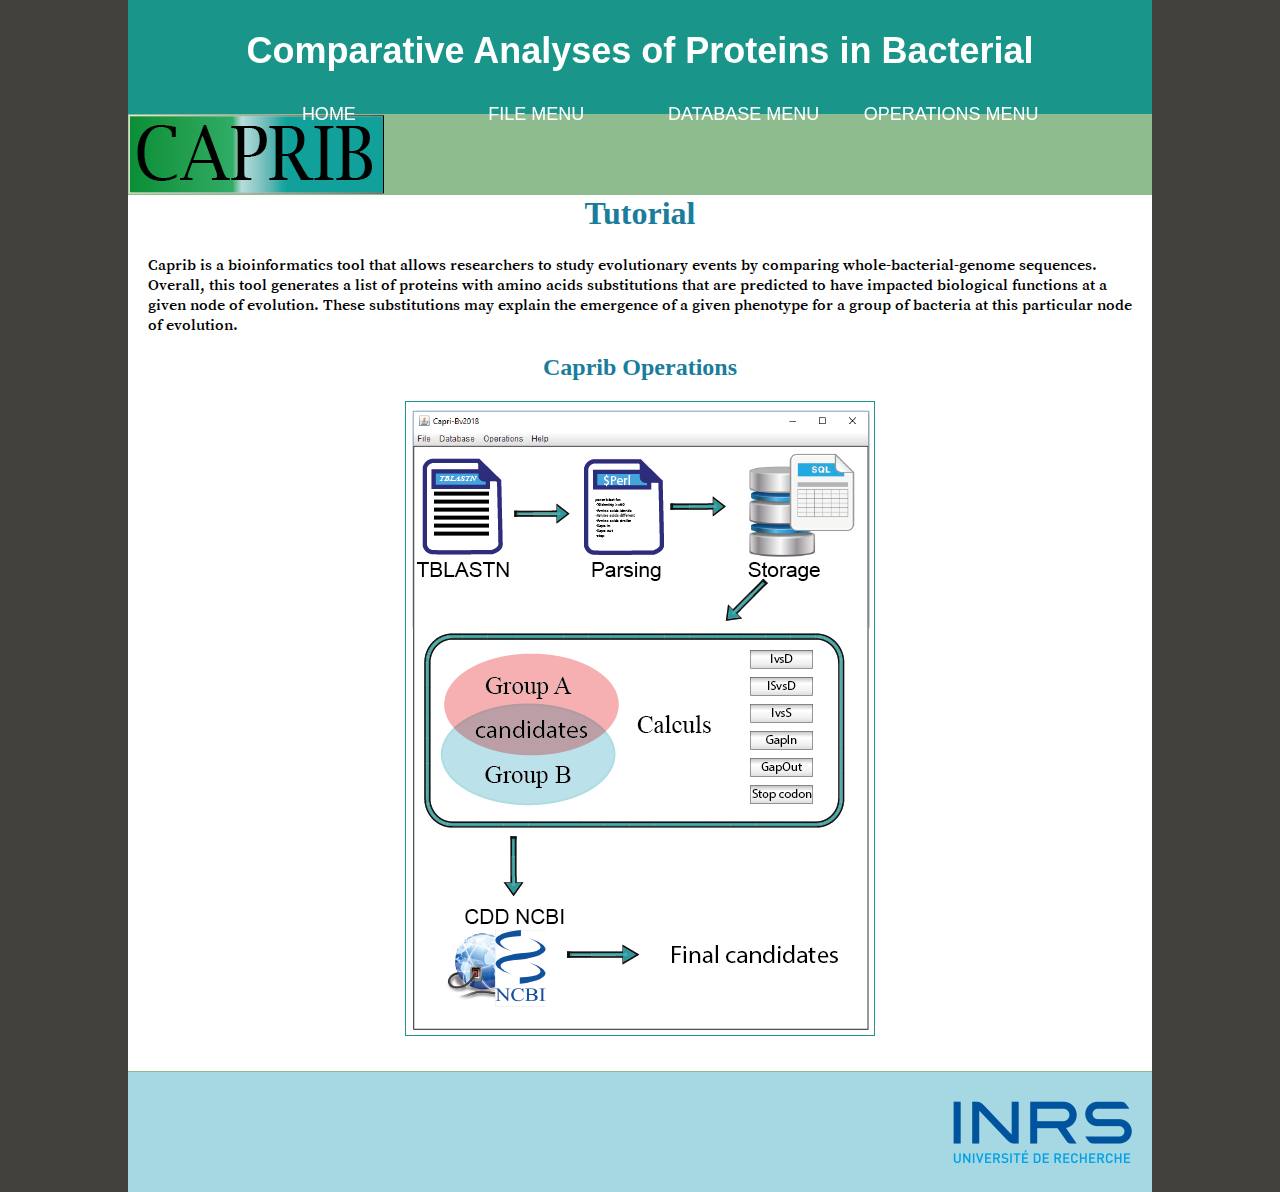
<file: tutorial/index.html>
<!DOCTYPE html PUBLIC "-//W3C//DTD XHTML 1.0 Transitional//EN" "http://www.w3.org/TR/xhtml1/DTD/xhtml1-transitional.dtd">
<html xmlns="http://www.w3.org/1999/xhtml">
<head>
<meta http-equiv="Content-Type" content="text/html; charset=utf-8" />
<link href="./style.css" type="text/css" rel="stylesheet">
<link href="https://fonts.googleapis.com/css?family=Song+Myung|ZCOOL+KuaiLe" rel="stylesheet">
<title>CAPRIB TUTORIAL</title>
</head>
<body>	
	<div class="container">
		<!-- Header -->
		<nav class="header">
			<h1 class="title">Comparative Analyses of Proteins in Bacterial</h1>
			<ul>	
			  <li><a href="index.html">home</a></li>
			  <li><a href="newProject.html">File menu</a></li>
			  <li><a href="database.html">Database menu</a></li>
			  <li><a href="operations.html">Operations menu</a></li>
			</ul>
		</nav>
		<!-- Banner Section -->
		<div class="banner">
			<a href="#"><img src="images/caprib.png" alt="Insérer le logo ici" name="Insert_logo" width="257" height="81" id="Insert_logo"/></a> 
		</div>
		
		<div class="content">
			
			<h1>Tutorial</h1>
			<p>Caprib is a  bioinformatics tool that allows researchers to study evolutionary events by comparing whole-bacterial-genome sequences. Overall, this tool generates a list of  proteins with amino acids substitutions that are predicted to have impacted biological  functions at a given node of evolution. These substitutions may explain the emergence of a given phenotype for a group of bacteria at this particular node of evolution.</p>
			
			<h2>Caprib Operations</h2>
	   
      
			
			<img src="images/capriboperations.png" alt="caprib operations" class="picture">
			 <p>&nbsp;</p>
			 <p>&nbsp;</p>
			 <p>&nbsp;</p>
   		<!-- end .content --></div>
		<div class="footer">
		
		<img src="images/INRS_logo_RVB (1).png" alt="inrs" class="institute" >
		<!-- end .footer --></div>
	<!-- end .container --></div>
</body>
</html>
</file>
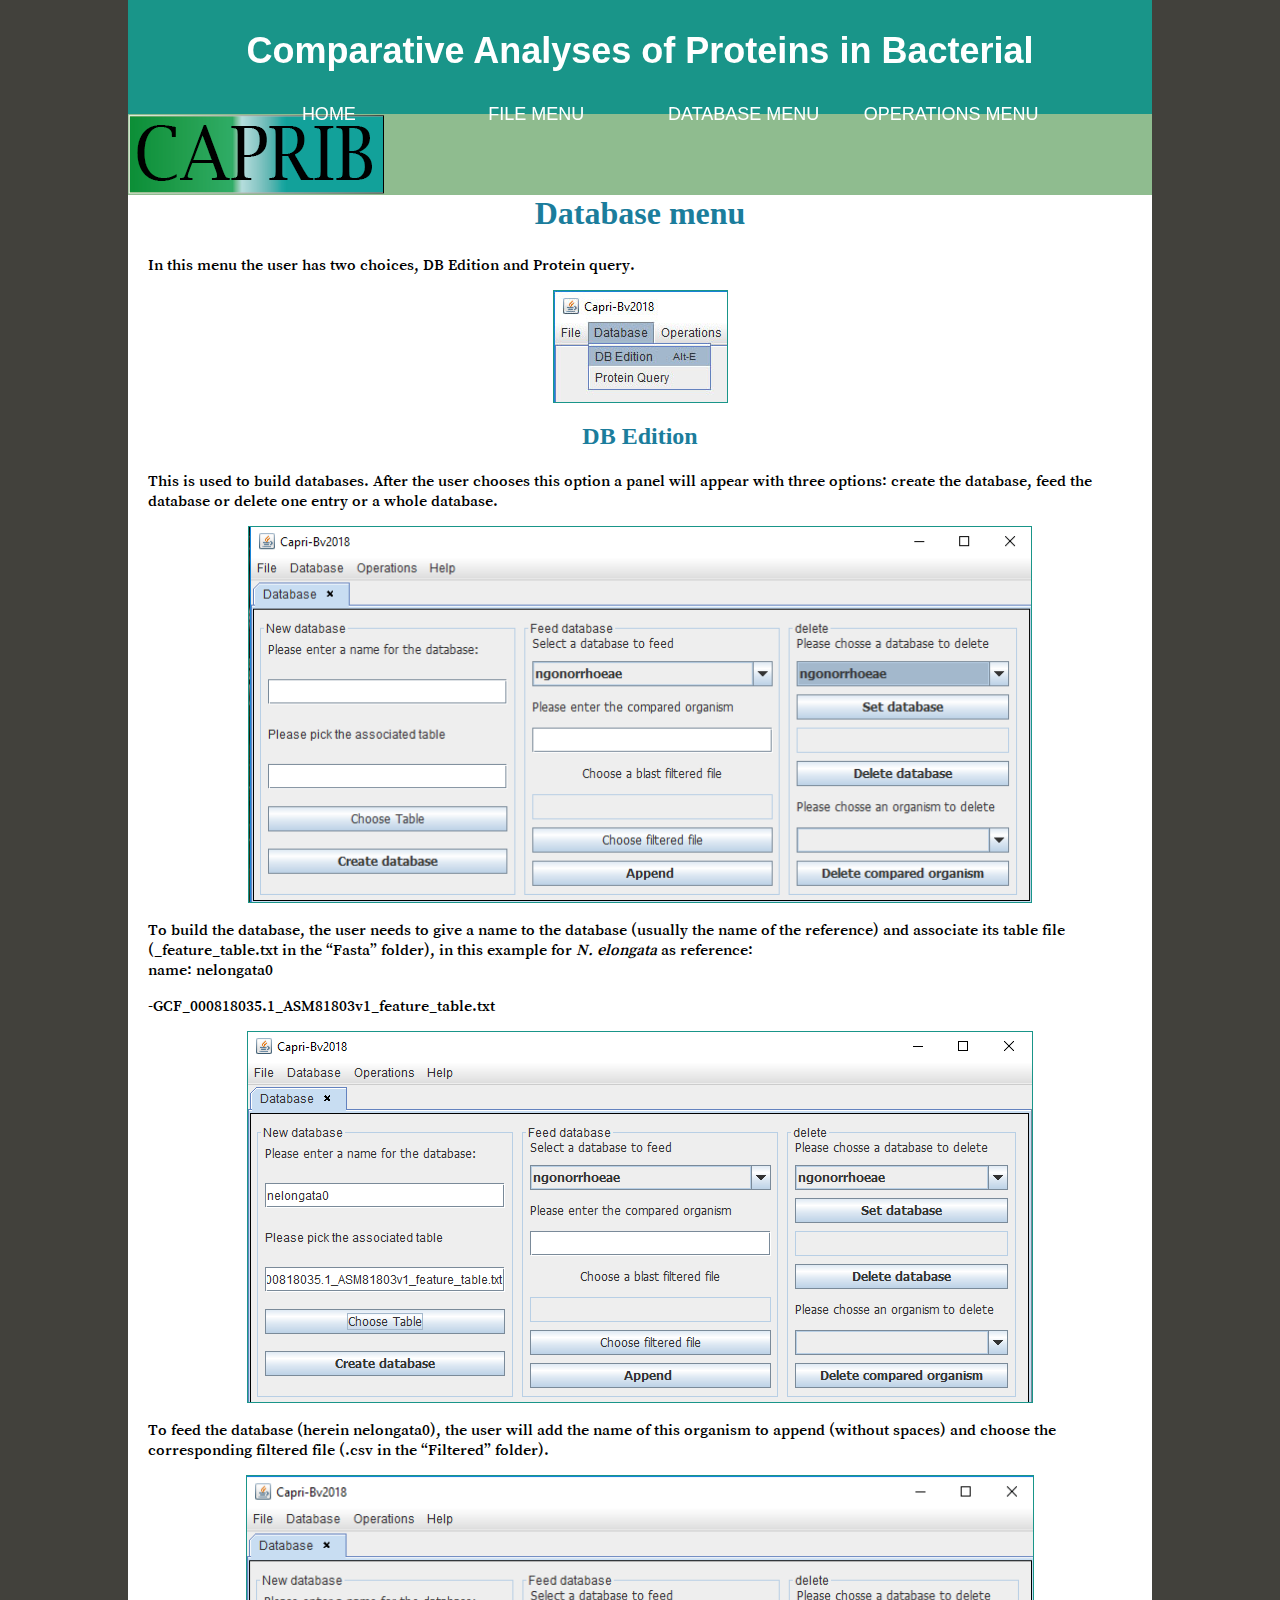
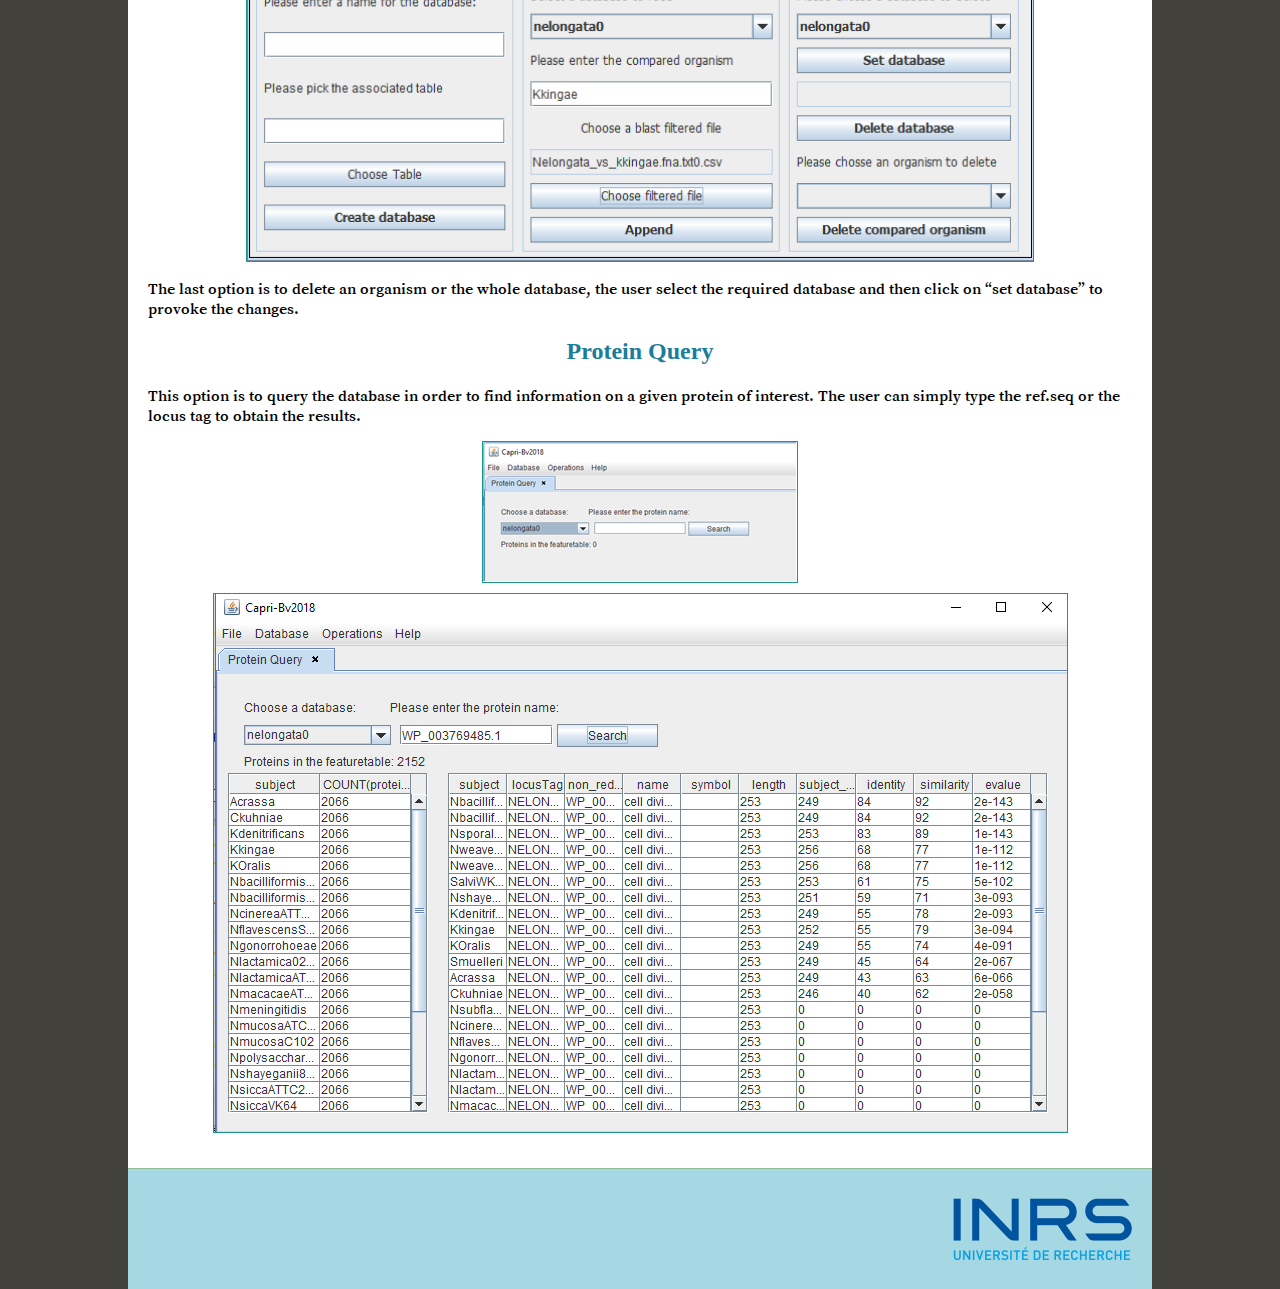
<file: tutorial/database.html>
<!DOCTYPE html PUBLIC "-//W3C//DTD XHTML 1.0 Transitional//EN" "http://www.w3.org/TR/xhtml1/DTD/xhtml1-transitional.dtd">
<html xmlns="http://www.w3.org/1999/xhtml">
<head>
<meta http-equiv="Content-Type" content="text/html; charset=utf-8" />
<title>Database menu</title>
<link href="./style.css" type="text/css" rel="stylesheet">
<link href="https://fonts.googleapis.com/css?family=Song+Myung|ZCOOL+KuaiLe" rel="stylesheet">


</style></head>

<body>

	<div class="container">

		<nav class="header">
			<h1 class="title">Comparative Analyses of Proteins in Bacterial</h1>
			<ul>	
			  <li><a href="index.html">home</a></li>
			  <li><a href="newProject.html">File menu</a></li>
			  <li><a href="database.html">Database menu</a></li>
			  <li><a href="operations.html">Operations menu</a></li>
			</ul>
		</nav>  
		<!-- Banner Section -->
		<div class="banner">
			<a href="#"><img src="images/caprib.png" alt="Insérer le logo ici" name="Insert_logo" width="257" height="81" id="Insert_logo"/></a> 
		</div>
		<!-- content Section -->
		<div class="content">

		<h1>Database menu</h1>
		<p>In this menu the user has two choices, DB Edition  and Protein query.</p>
    
        <img class="picture" src="images/databasemenu.jpg" alt="database menu" width="173" height="111" />          
 
        <h2>DB Edition</h2>
		<p>This is used to build databases. After the user  chooses this option a panel will appear with three options: create the  database, feed the database or delete one entry or a whole database.</p>
	
        <img class="picture" src="images/databaseEd.png" width="782" height="375" alt="database" />
       	   
		<p>To build the database, the user needs to give a  name to the database (usually the name of the reference) and associate its table  file (_feature_table.txt in the &ldquo;Fasta&rdquo; folder), in this example for <em>N. elongata</em> as reference: <br />
			name: nelongata0 </p>
		<p>-GCF_000818035.1_ASM81803v1_feature_table.txt</p>
	         
        <img class="picture" src="images/databaseEd2.png" width="784" height="370" alt="database" />

		
		<p>To feed the database (herein nelongata0), the  user will add the name of this organism to append (without spaces) and choose  the corresponding filtered file (.csv in the &ldquo;Filtered&rdquo; folder).</p>
		<img class="picture" src="images/databaseEd3.png" width="786" height="385" alt="database" />
        
		<p>The last option is to delete an organism or the whole database, the user select the required  database and then click on “set database” to provoke the changes.</p>
    
		
		<h2>Protein Query</h2>
		<p>This option is to query the database in order  to find information on a given protein of interest. The user can simply type  the ref.seq or the locus tag to obtain the results.</p>
    
		<img class="picture" src="images/protein-query.png" width="314" height="140" alt="query" />
        <img class="picture" src="images/protein-query2.png" width="853" height="538" alt="query2" />
		<p>&nbsp;</p>
		<p>&nbsp;</p>
		<p>&nbsp;</p>
       
		<!-- end .content --></div>
		<div class="footer">		
			<img src="images/INRS_logo_RVB (1).png" alt="inrs" class="institute" >
		<!-- end .footer --></div>
	<!-- end .container --></div>
</body>
</html>
</file>
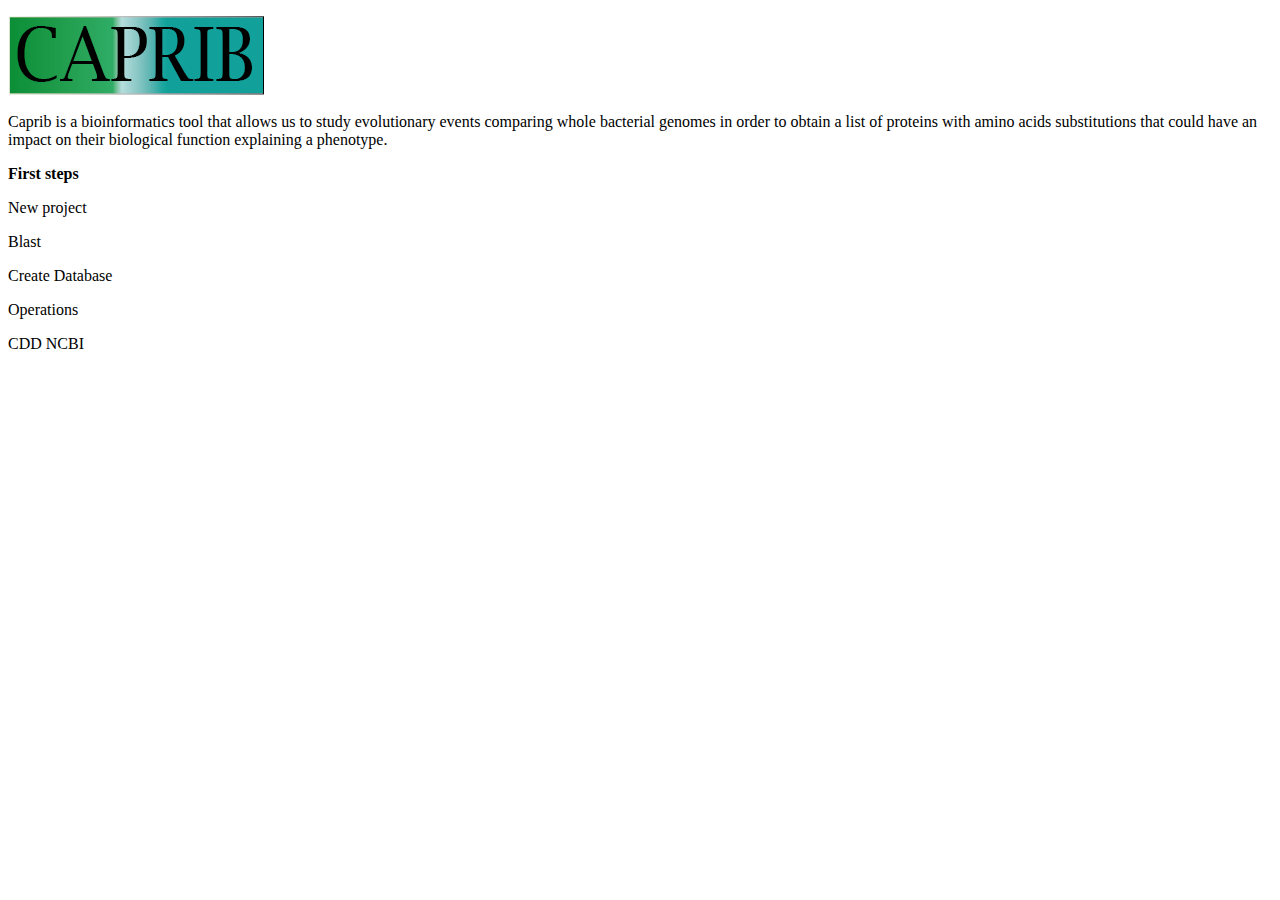
<file: tutorial/home.html>
<!DOCTYPE html PUBLIC "-//W3C//DTD XHTML 1.0 Transitional//EN" "http://www.w3.org/TR/xhtml1/DTD/xhtml1-transitional.dtd">
<html xmlns="http://www.w3.org/1999/xhtml">
<head>
<meta http-equiv="Content-Type" content="text/html; charset=utf-8" />
<title>Caprib tutorial</title>
</head>

<body>
<p><img src="images/caprib.png" alt="Caprib" width="257" height="81" align="texttop" /></p>
<p>Caprib is a bioinformatics tool that allows  us to study evolutionary events comparing whole bacterial genomes in order to  obtain a list of proteins with amino acids substitutions that could have an  impact on their biological function explaining a phenotype.</p>
<p><strong>First steps</strong></p>
<p>New project</p>
<p>Blast</p>
<p>Create Database</p>
<p>Operations</p>
<p>CDD NCBI</p>
<p>&nbsp;</p>
<p>&nbsp;</p>
</body>
</html>
</file>
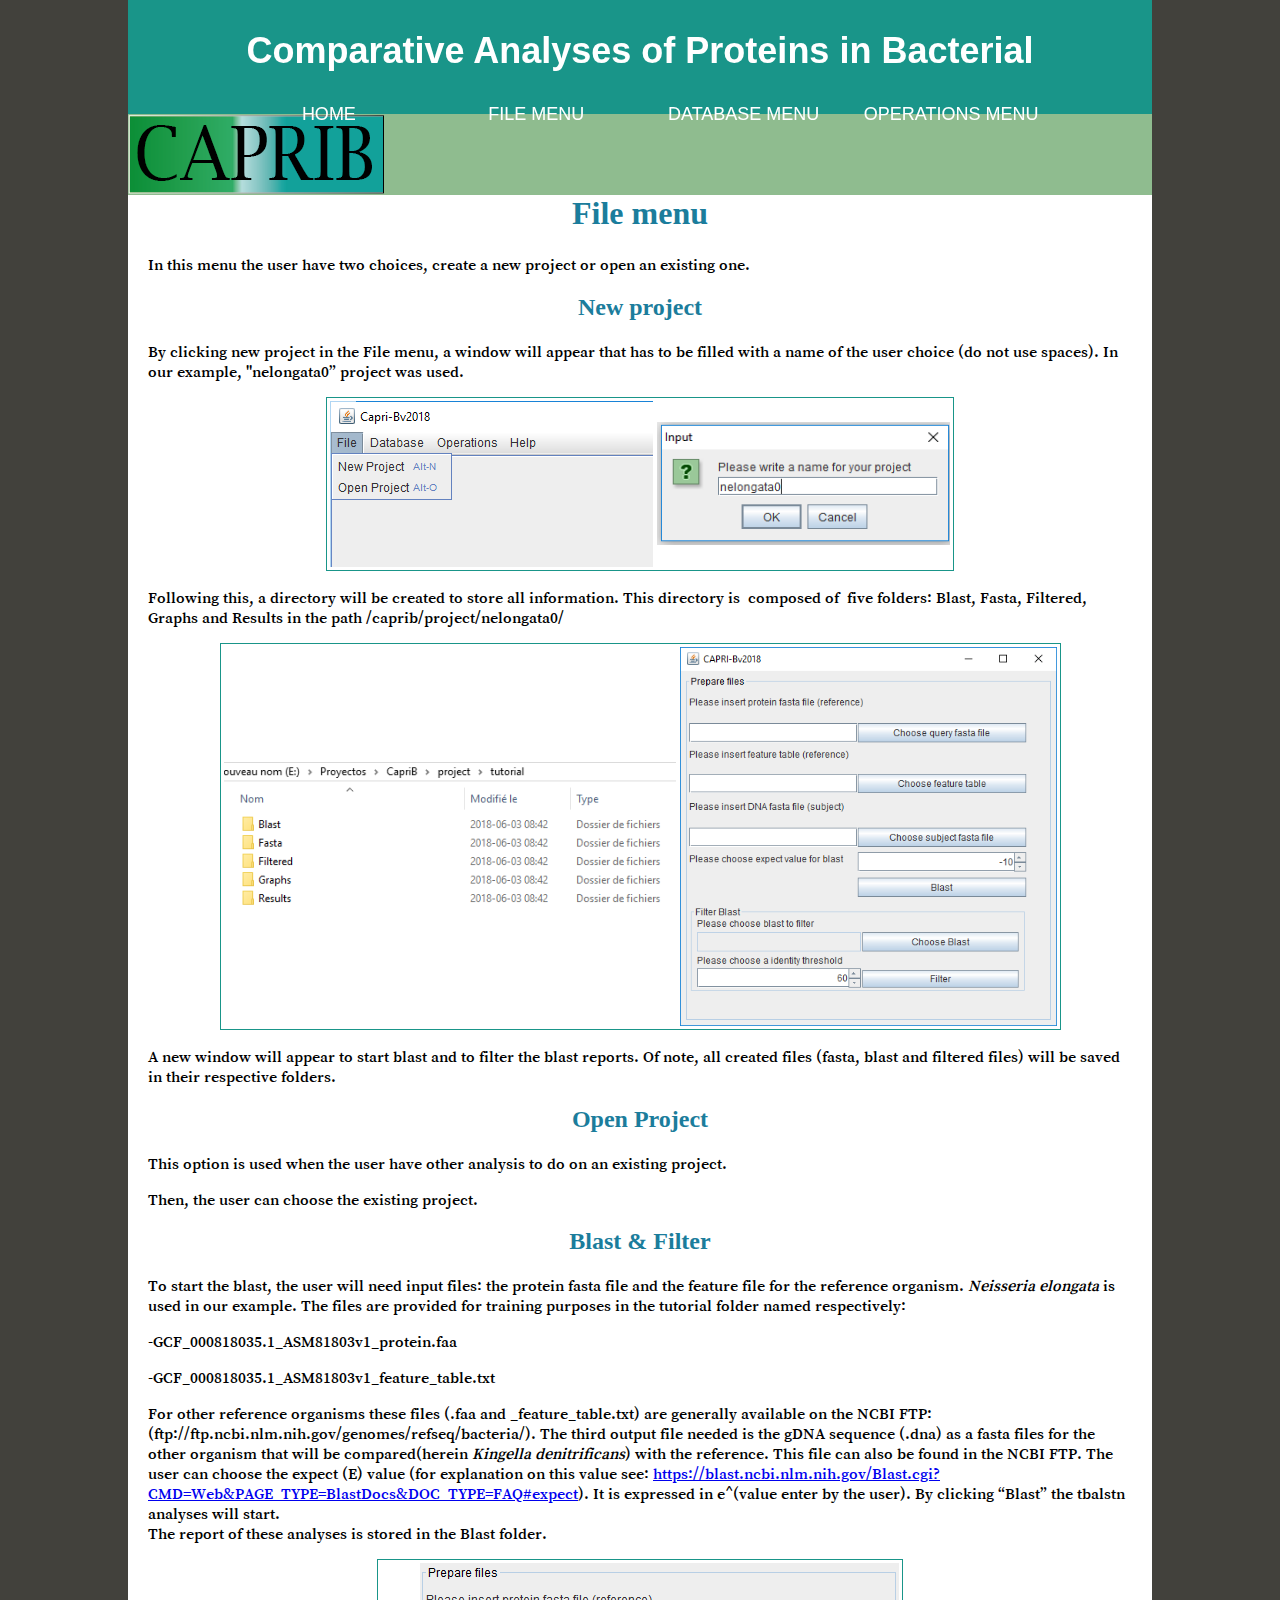
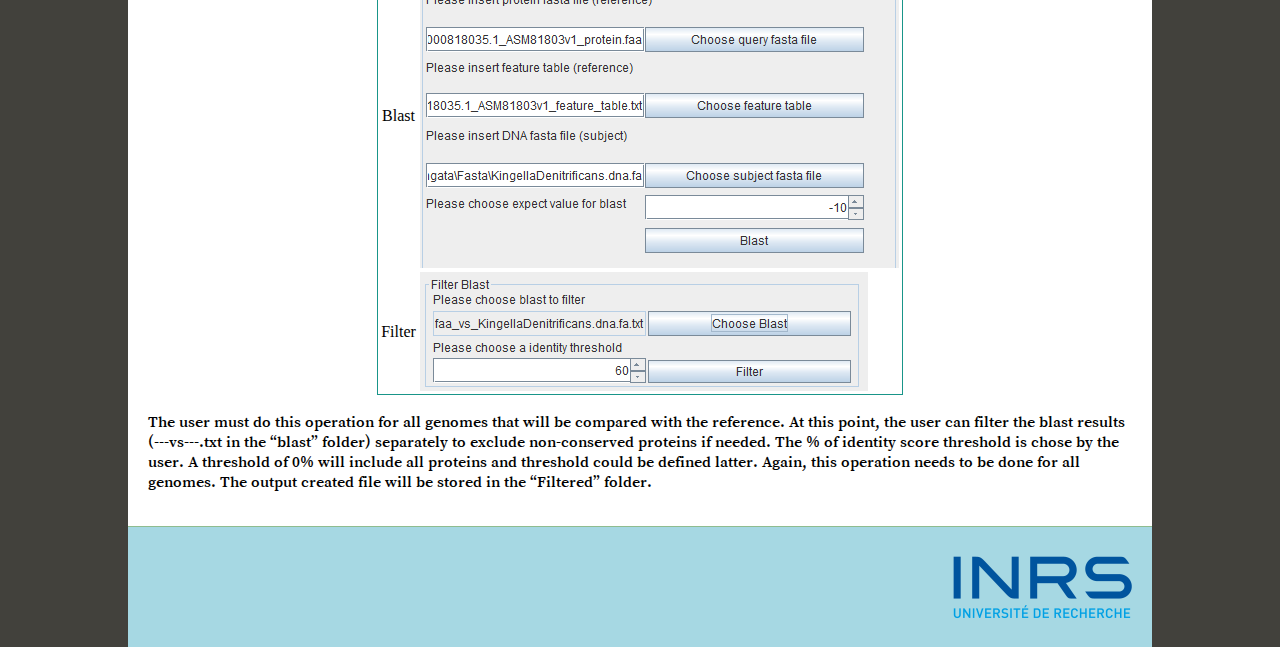
<file: tutorial/newProject.html>
<!DOCTYPE html PUBLIC "-//W3C//DTD XHTML 1.0 Transitional//EN" "http://www.w3.org/TR/xhtml1/DTD/xhtml1-transitional.dtd">
<html xmlns="http://www.w3.org/1999/xhtml">
<head>
<meta http-equiv="Content-Type" content="text/html; charset=utf-8" />
<title>File menu</title>
<link href="./style.css" type="text/css" rel="stylesheet">
<link href="https://fonts.googleapis.com/css?family=Song+Myung|ZCOOL+KuaiLe" rel="stylesheet">

</style></head>

<body>

<div class="container">
	
	<!-- Header -->
	<nav class="header">
		<h1 class="title">Comparative Analyses of Proteins in Bacterial</h1>
		<ul>	
		  <li><a href="index.html">home</a></li>
		  <li><a href="newProject.html">File menu</a></li>
		  <li><a href="database.html">Database menu</a></li>
		  <li><a href="operations.html">Operations menu</a></li>
		</ul>
	</nav>  
	<!-- Banner Section -->
		<div class="banner">
			<a href="#"><img src="images/caprib.png" alt="Insérer le logo ici" name="Insert_logo" width="257" height="81" id="Insert_logo"/></a> 
		</div>
    <!-- content Section -->
	<div class="content">
		<h1>File menu</h1>
		<p>In this menu the user have two choices, create a  new project or open an existing one.</p>
		<h2>New project</h2>
		<p>By clicking  new project in the File menu, a window will appear that has to be filled with a  name of the user choice (do not use spaces). In our example, &quot;nelongata0&rdquo;  project was used.</p>
		<div align="center">
			<table>
				<tr>
					<td><img src="images/fig1.png" width="323" height="166" alt="file menu" /></td>
					<td><div align="center"><img src="images/fig2.png" alt="write a name project" width="293" height="123" align="absmiddle" /></div></td>
				</tr>
			</table>
		</div>
    
		<p>Following  this, a directory will be created to store all information. This directory is  composed of  five folders: Blast, Fasta, Filtered, Graphs  and Results in the path /caprib/project/nelongata0/  </p>
		<div align="center" >      
			<table>
				<tr>
					<td><img src="images/fig4.png" width="452" height="148" alt="folders project" /></td>
					<td><div align="center"><img src="images/fig3.png" width="377" height="379" alt="blast &amp; filter" /></div></td>
				</tr>
			</table>	
		</div>
       
		<p>A new  window will appear to start blast and to filter the blast reports. Of note, all  created files (fasta, blast and filtered files) will be saved in their respective  folders.</p>
		<h2>Open Project</h2>
		<p>This option  is used when the user have other analysis to do on an existing project.</p>
		<p>Then, the  user can choose the existing project.</p>
		<h2>Blast &amp; Filter</h2>
		<p>To start  the blast, the user will need input files: the protein fasta file and the  feature file for the reference organism.<em> Neisseria elongata</em> is used in our example. The files are provided for  training purposes in the tutorial folder named respectively: </p>
		<p>-GCF_000818035.1_ASM81803v1_protein.faa</p>
		<p>-GCF_000818035.1_ASM81803v1_feature_table.txt</p>


		<p>For other  reference organisms these files (.faa and _feature_table.txt) are generally  available on the NCBI FTP: (ftp://ftp.ncbi.nlm.nih.gov/genomes/refseq/bacteria/).  The third output file needed is the gDNA sequence (.dna) as a fasta files for  the other organism that will be compared(herein <em>Kingella denitrificans</em>) with the reference. This file can also be found  in the NCBI FTP. The user can choose the expect (E) value (for explanation on  this value see: <a href="https://blast.ncbi.nlm.nih.gov/Blast.cgi?CMD=Web&amp;PAGE_TYPE=BlastDocs&amp;DOC_TYPE=FAQ#expect">https://blast.ncbi.nlm.nih.gov/Blast.cgi?CMD=Web&amp;PAGE_TYPE=BlastDocs&amp;DOC_TYPE=FAQ#expect</a>).  It is expressed in e^(value enter by the user). By clicking &ldquo;Blast&rdquo; the tbalstn  analyses will start.<br />
			The report of  these analyses is stored in the Blast folder.  </p>
		<div align="center">
		<table>
			<tr>
				<td><div align="center">Blast  </div></td>
				<td><img src="images/blast.png" width="479" height="305" alt="blast" /></td>
			</tr>
			<tr>
				<td><div align="center">Filter</div></td>
				<td><img src="images/filter.png" width="448" height="119" alt="filter" /></td>
			</tr>
		</table></div>
		<p>The user must do this operation for all genomes that will be compared with the reference. At this point, the user can filter the blast results (---vs---.txt in the “blast” folder) separately to exclude non-conserved proteins if needed. The % of identity score threshold is chose by the user. A threshold of 0% will include all proteins and threshold could be defined latter. Again, this operation needs to be done for all genomes. The output created file will be stored in the “Filtered” folder.</p>
		<p>&nbsp;</p>
		<p>&nbsp;</p>
		<p>&nbsp;</p>
		<!-- end .content -->
		</div>
		<div class="footer">
		
		<img src="images/INRS_logo_RVB (1).png" alt="inrs" class="institute" >
		<!-- end .footer --></div>
	<!-- end .container --></div>
</body>
</html>
</file>
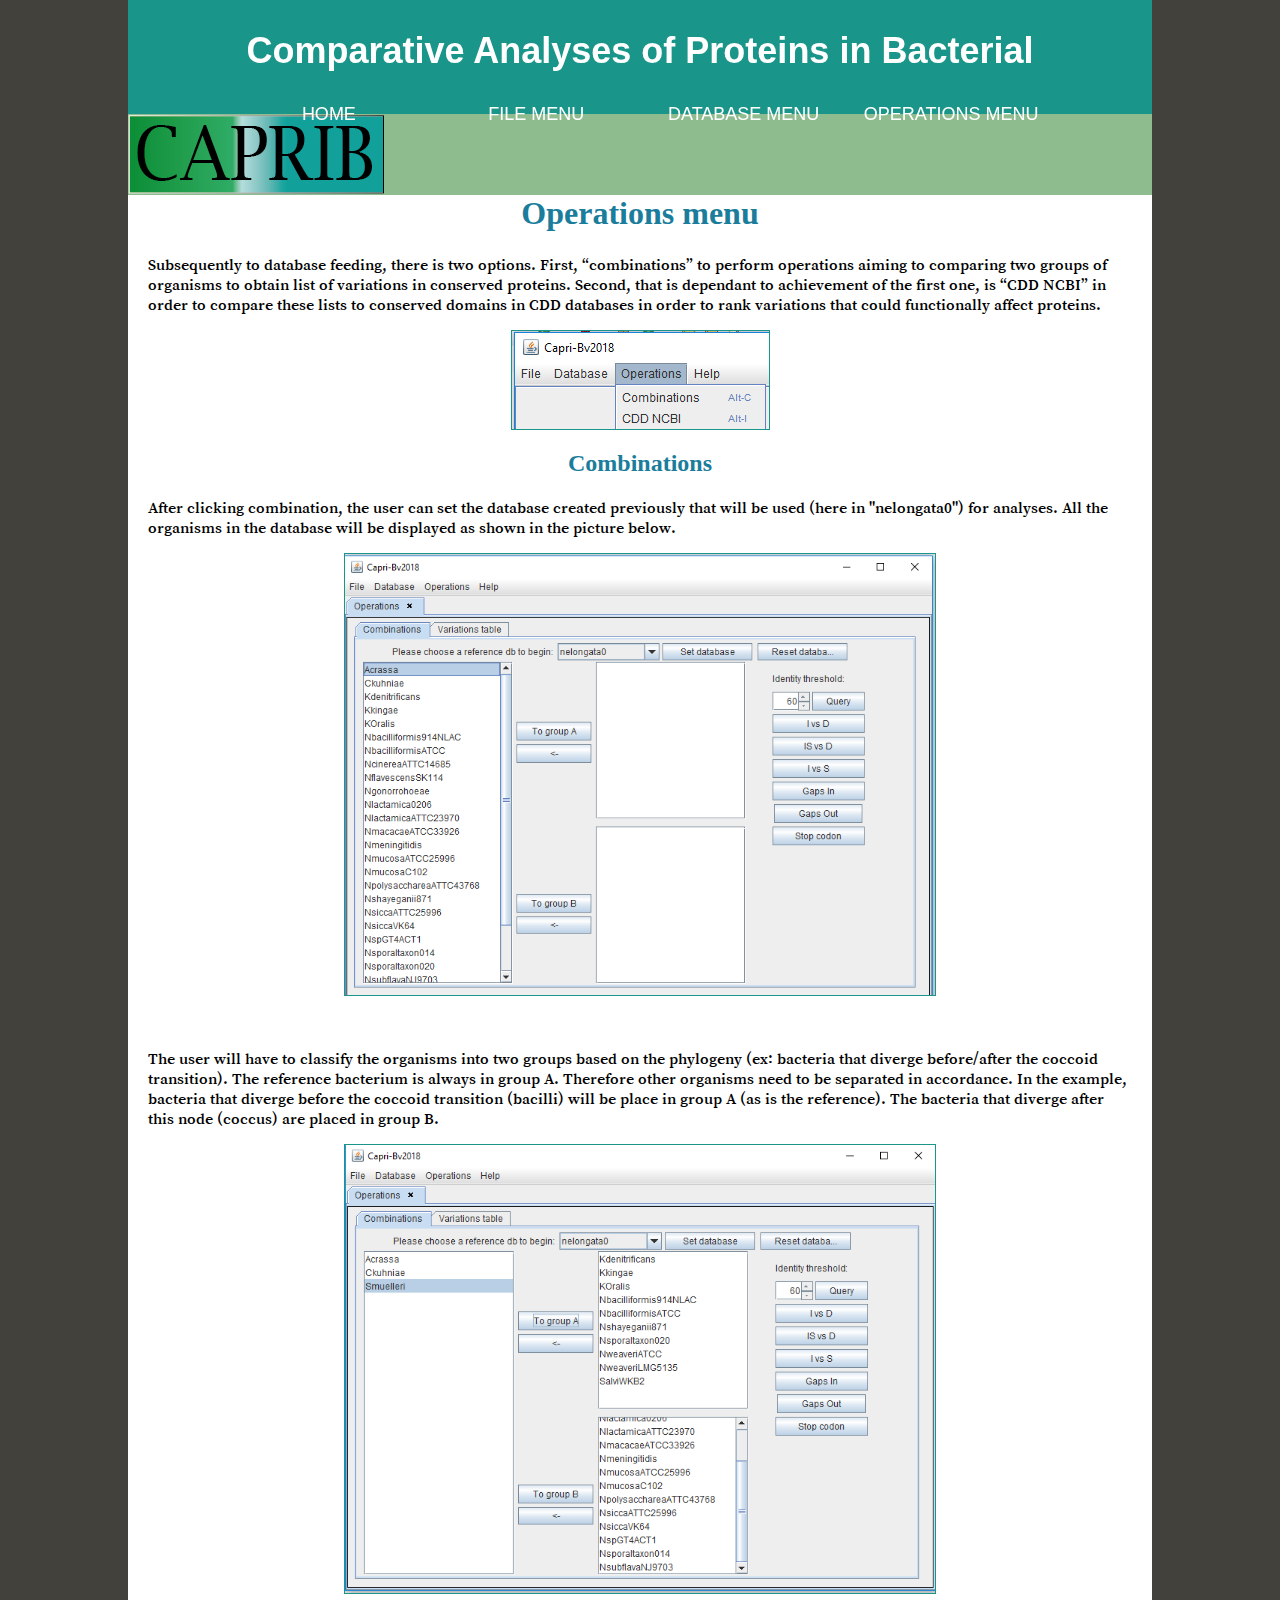
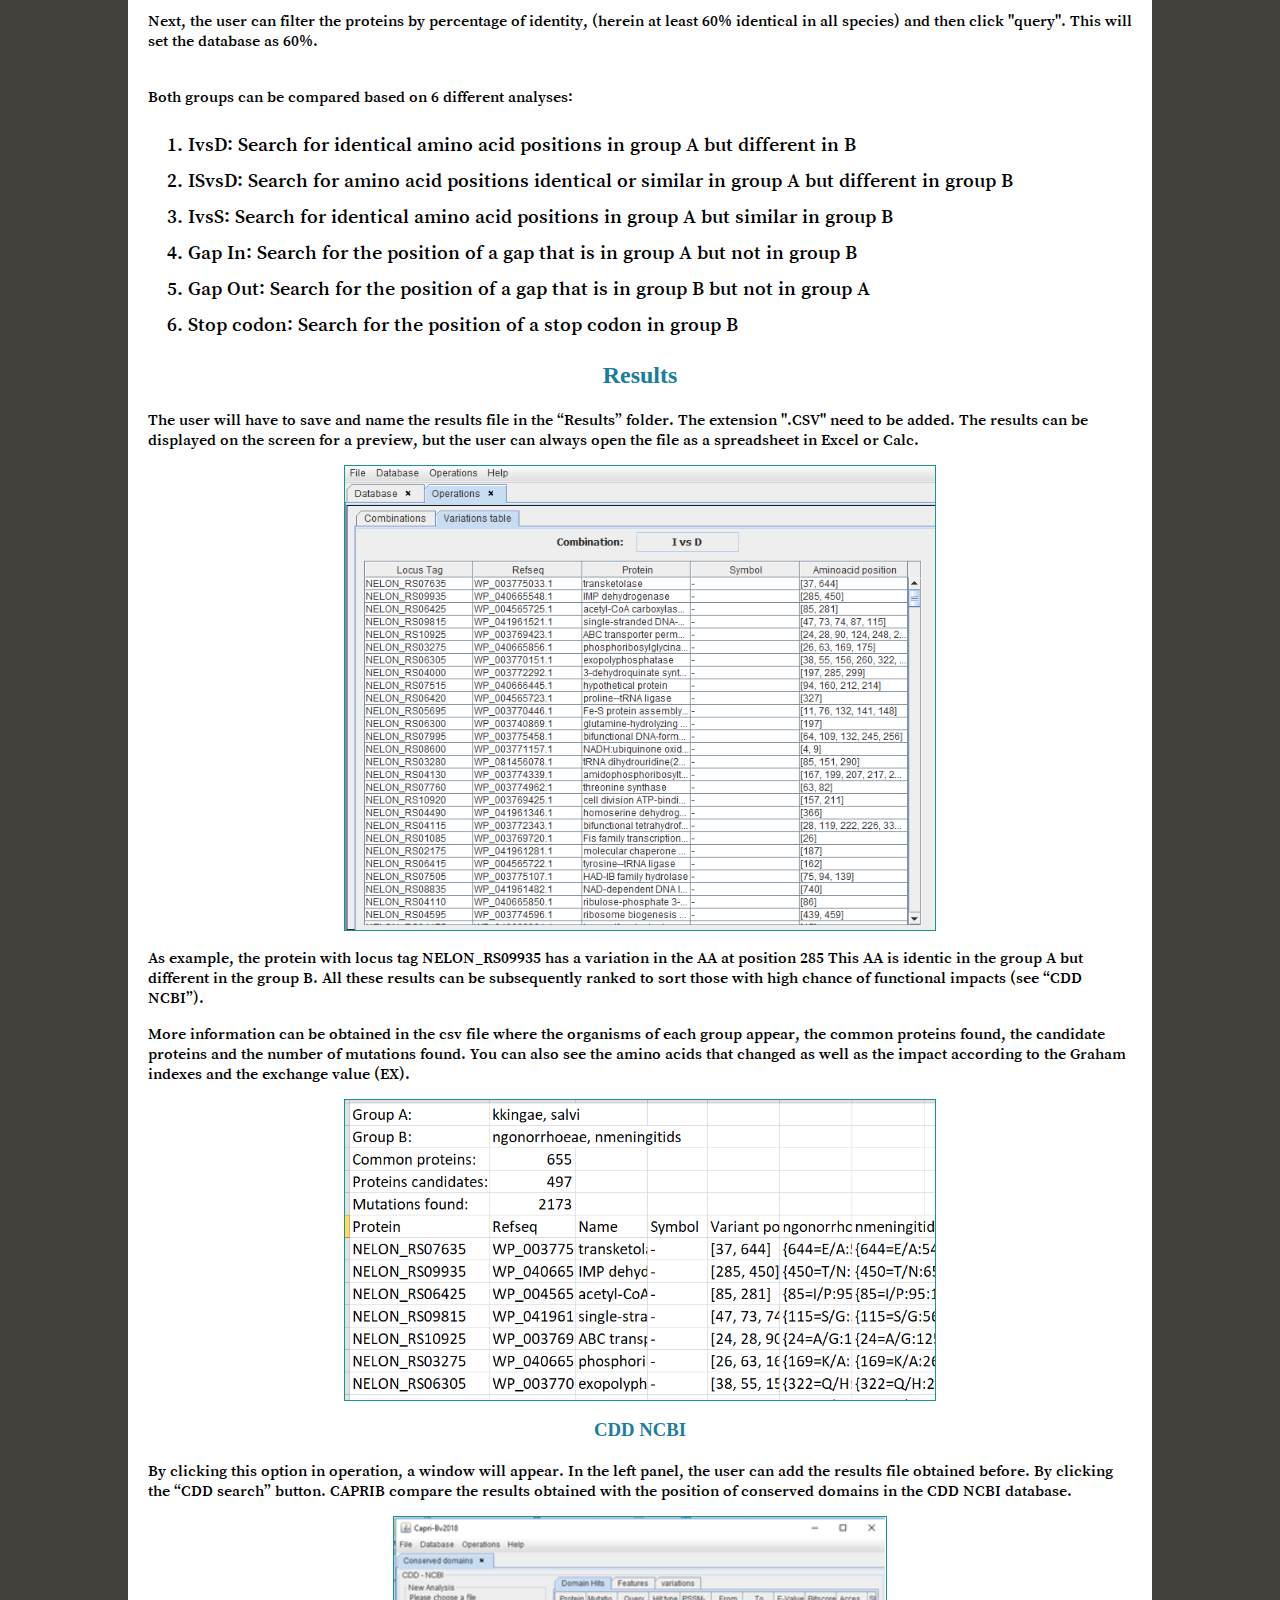
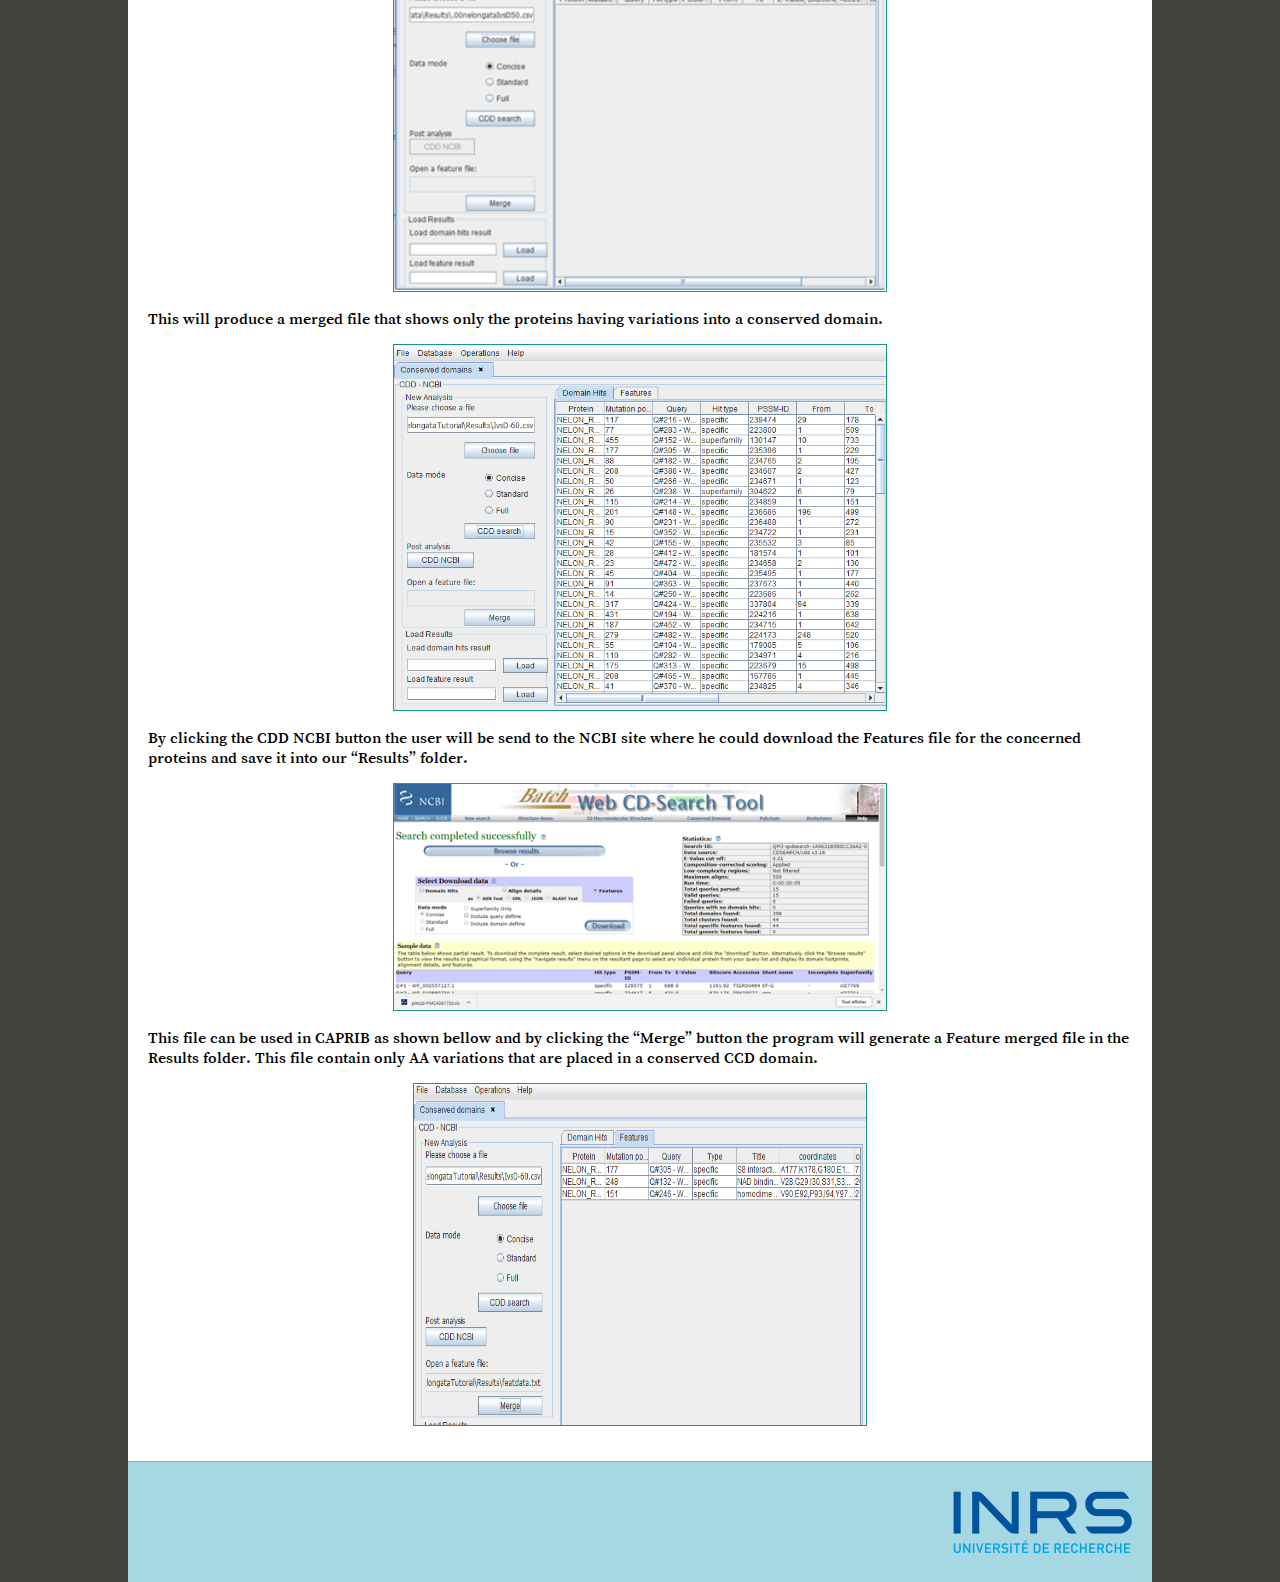
<file: tutorial/operations.html>
<!DOCTYPE html PUBLIC "-//W3C//DTD XHTML 1.0 Transitional//EN" "http://www.w3.org/TR/xhtml1/DTD/xhtml1-transitional.dtd">
<html xmlns="http://www.w3.org/1999/xhtml">
<head>
<meta http-equiv="Content-Type" content="text/html; charset=utf-8" />
<title>Document sans nom</title>
<link href="./style.css" type="text/css" rel="stylesheet">
<link href="https://fonts.googleapis.com/css?family=Song+Myung|ZCOOL+KuaiLe" rel="stylesheet">


</style></head>

<body>

	<div class="container">

		<nav class="header">
			<h1 class="title">Comparative Analyses of Proteins in Bacterial</h1>
			<ul>	
			  <li><a href="index.html">home</a></li>
			  <li><a href="newProject.html">File menu</a></li>
			  <li><a href="database.html">Database menu</a></li>
			  <li><a href="operations.html">Operations menu</a></li>
			</ul>
		</nav>  
		<!-- Banner Section -->
		<div class="banner">
			<a href="#"><img src="images/caprib.png" alt="Insérer le logo ici" name="Insert_logo" width="257" height="81" id="Insert_logo"/></a> 
		</div>
		<!-- content Section -->
    
		<div class="content">

			<h1>Operations menu</h1>
			<p>Subsequently to database feeding, there is two  options. First, &ldquo;combinations&rdquo; to perform operations aiming to comparing two  groups of organisms to obtain list of variations in conserved proteins. Second,  that is dependant to achievement of the first one, is &ldquo;CDD NCBI&rdquo; in order to compare  these lists to conserved domains in CDD databases in order to rank variations that  could functionally affect proteins.</p>
			<img class="picture" src="images/menuOperationsm.png" width="257" height="98" alt="menuOp" />
			<h2>Combinations</h2>
			<p>After clicking combination, the user can set  the database created previously that will be used (here in &quot;nelongata0&quot;)  for analyses. All the organisms in the database will be displayed as shown in  the picture below.</p>
			<img class="picture" src="images/operationsCaprib.png" width="60%" height="60%" alt="Combinations caprib" />
			<p>&nbsp;</p>    
			<p>The user will have to classify the organisms into  two groups based on the phylogeny (ex: bacteria that diverge before/after the  coccoid transition). The reference bacterium is always in group A. Therefore  other organisms need to be separated in accordance. In the example, bacteria  that diverge before the coccoid transition (bacilli) will be place in group A  (as is the reference). The bacteria that diverge after this node (coccus) are  placed in group B.</p>
				
			<img class="picture" src="images/operationsCaprib2.png"  width="60%" height="60%" alt="groups" />
    
			<p>Next, the user can filter the proteins by  percentage of identity, (herein at least 60% identical in all species) and then  click &quot;query&quot;. This will set the database as 60%.</p>
			<p><br/>Both  groups can be compared based on 6 different analyses:</p>
			<div class="list">      
			<ol ><li>IvsD: Search for identical amino acid positions in group A but different in B<br /></li>
			<li>ISvsD: Search for amino acid positions identical or similar in group A but different in group B<br /></li>
			<li>IvsS: Search for identical amino acid positions in group A but similar in group B<br /></li>
			<li>Gap In: Search for the position of a gap that is in group A but not in group B<br /></li>
			<li>Gap Out: Search for the position of a gap that is in group B but not in group A<br /></li>
			<li>Stop codon: Search for the position of a stop codon in group B</li></ol>
			</div>    
			<h2>Results</h2>
			<p>The user will have to save and name the results  file in the &ldquo;Results&rdquo; folder. The extension &quot;.CSV&quot; need to be added. The  results can be displayed on the screen for a preview, but the user can always open  the file as a spreadsheet in Excel or Calc.</p>
			
       
			<img class="picture" src="images/operationsResult.png"  width="60%" height="60%" alt="report" />
       
			<p>As example, the protein with locus tag NELON_RS09935 has a variation in the AA at position 285 This AA is identic in the group A but different in the group B. All these results can be subsequently ranked to sort those with high chance of functional impacts (see “CDD NCBI”).</p>
			<p>More information can be obtained in the csv file where the organisms of each group appear, the common proteins found, the candidate proteins and the number of mutations found. You can also see the amino acids that changed as well as the impact according to the Graham indexes and the exchange value (EX).</p>
			<img class="picture" src="images/results-csv.png"  width="60%" height="60%" alt="csv report" />
       
			<h3>CDD NCBI</h3>
    
			<p>By clicking this option in operation, a window will appear. In the left panel, the user can add the results file obtained before. By clicking the “CDD search” button. CAPRIB compare the results obtained with the position of conserved domains in the CDD NCBI database.</p>

			<img class="picture" src="images/cdd.png" width="50%" height="50%" alt="cddncbi" />
    
  
			<p>This will produce a merged file that shows only the proteins having variations into a conserved domain.</p>
      
			<img class="picture" src="images/cdd2.png" width="50%" height="50%" alt="cddncbi" />
        
    
			<p>By clicking the CDD NCBI button the user will be send to the NCBI site where he could download the Features file for the concerned proteins and save it into our “Results” folder.</p>    
        
			<img class="picture"src="images/cddncbi.png" width="50%" height="50%" alt="cddncbi" />
      
    
			<p>This file can be used in CAPRIB as shown bellow and by clicking the “Merge” button the program will generate a Feature merged file in the Results folder. This file contain only AA variations that are placed in a conserved CCD domain.</p> 
	
			<img class="picture" src="images/features.png" width="452" height="341" alt="features" />  
			<p>&nbsp;</p>
			<p>&nbsp;</p>
			<p>&nbsp;</p>  
		<!-- end .content --></div>
		<div class="footer">		
			<img  src="images/INRS_logo_RVB (1).png" alt="inrs" class="institute" >
		<!-- end .footer --></div>
  <!-- end .container --></div>
</body>
</html>
</file>
<file: tutorial/style.css>
body{	
	background-color: #42413C;
	margin: 0;	
}

.container{
	margin: 0 auto;
	width: 80%;	
	height:100%;
	color: #000;
	background-color:#FFF;
}
.content{
	margin: 20px;
	position: relative;
	top:93px;	
}	
.banner{
	border-top: 1px solid #8FBC8F;
	float: left;
	height: 81px;
	display:block;
	background-color:#8FBC8F;
	position: relative;
	top:93px;
	width: 100%;
	box-sizing: border-box;
}
p{
	font-family: "Song Myung", "Trebuchet MS", Arial, Helvetica, sans-serif;
	font-size: 16px;
} 
h3, 
h2,
h1{
	color: rgb(27,125,156);
	text-align: center;
	font-weight: 700;
}
.header{
	font-family: "Trebuchet MS", Arial, Helvetica, sans-serif;
	font-size: 18px;
	padding:5px;
	margin: 0 auto;
	background-color: #199589;
	color: #FFF; 
	border: 1px solid #199589;
	width: 80%;
	height: 114px;	
	top:0;
	position: fixed;
	z-index:10; 
	box-sizing: border-box;	
}

ul {  
	text-align: center;
	padding: 0;
	margin: 0;
}
.header li{     
  font-weight: 300;
  text-transform: uppercase;
  display:inline-block;
  width: 20%;
  margin: 0 auto;
  padding: 5px 0px;
}
ul a{
	padding: 3px 0px;			
	color:#FFF;
	text-decoration:none;	
	display: block;	
}

ul a:hover{
	a: active;
	a:focus;
	background-color:#3CC;
}

a img { /* ce sélecteur élimine la bordure bleue par défaut affichée dans certains navigateurs autour d'une image lorsque celle-ci est entourée d'un lien. */
	border: none;
}
h1.title{
	color: #FFF;
	text-align:center;
}
table{
	width:200px;
	border: 1px solid #199589;
}
.picture{	
	
	margin:10px auto;
	display:block;
	border: 1px solid #199589;
}
.redimension{
	width: 40%;
	height:40%;
}
.list{
	padding-left:20px; 
	 
}
.list ol{
	padding-left:20px;
	font-family: "Song Myung", "Trebuchet MS", Arial, Helvetica, sans-serif;
	font-size: 20px;
	line-height: 1.8;
}
.footer{
	padding: 10px 0;
	display: inline-block;
	width: 100%;
	height:100px;		
	background-color: rgb(166,216,227);	
	border-top: 1px solid #8FBC8F;
}
.institute{
	width: 218px;
	height:101px;
	float:right;	
}
</file>
